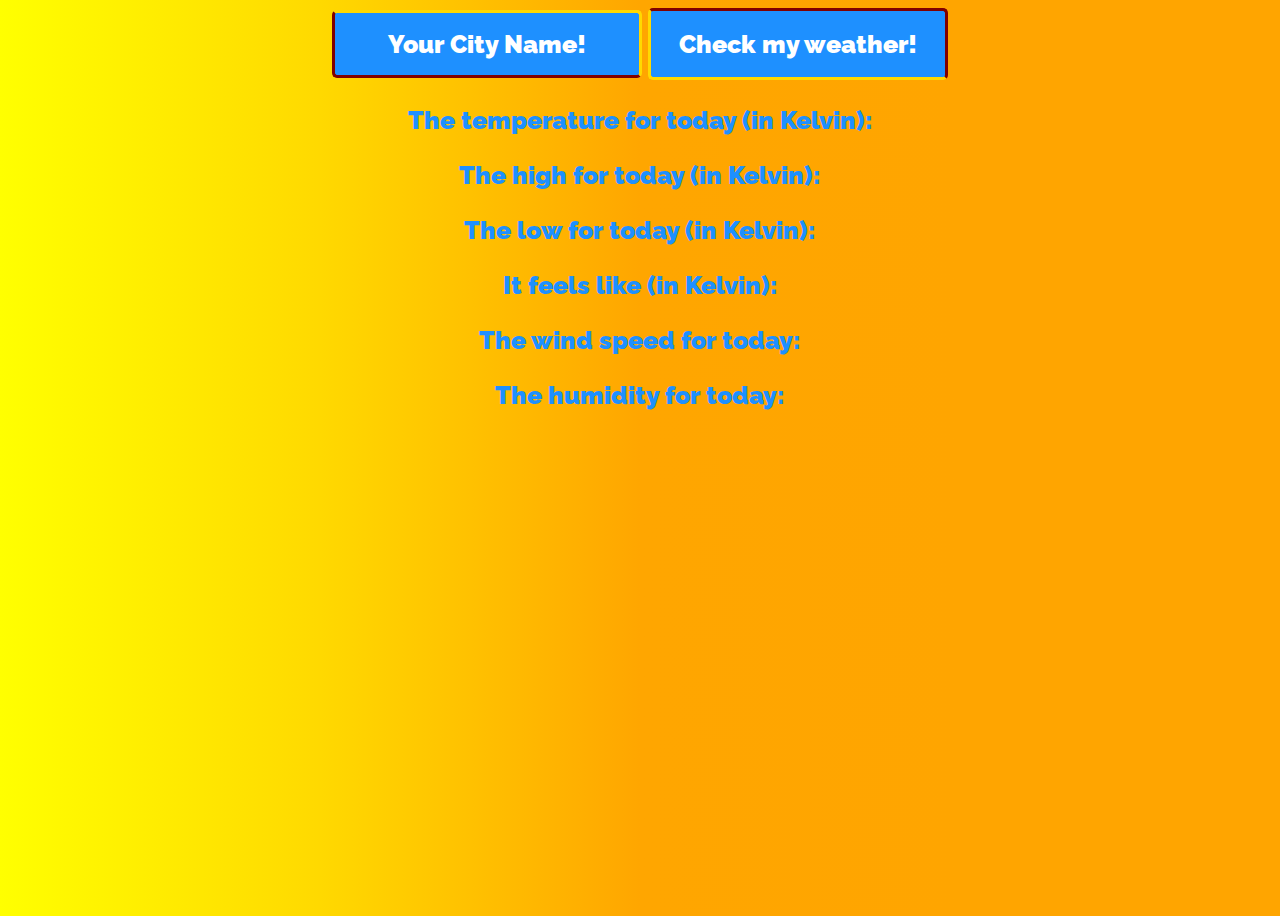
<file: Projects/APIs/index.html>
<!DOCTYPE html>
<html lang="en">

<head>
    <link rel="preconnect" href="https://fonts.googleapis.com">
    <link rel="preconnect" href="https://fonts.gstatic.com" crossorigin>
    <link href="https://fonts.googleapis.com/css2?family=Raleway&display=swap" rel="stylesheet">
    <meta charset="UTF-8">
    <meta http-equiv="X-UA-Compatible" content="IE=edge">
    <meta name="viewport" content="width=device-width, initial-scale=1.0">
    <link href="style.css" rel="stylesheet">
    <link href="icons8-weather-96.png" rel="icon">
    <title>International Weather App- Easy and Simple to use! "Because that's what we thrive for!"©</title>
</head>

<body>
    <input type="text" id="inp" placeholder="Your City Name!">
    <button onclick="check()"> Check my weather!</button>
    <p class="temp">The temperature for today (in Kelvin):</p>
    <p class="high">The high for today (in Kelvin):</p>
    <p class="low"> The low for today (in Kelvin):</p>
    <p class="feelslike"> It feels like (in Kelvin):</p>
    <p class="windspeed"> The wind speed for today:</p>
    <p class="humidity"> The humidity for today:</p>
    <script src="script.js"></script>
</body>

</html>
</file>
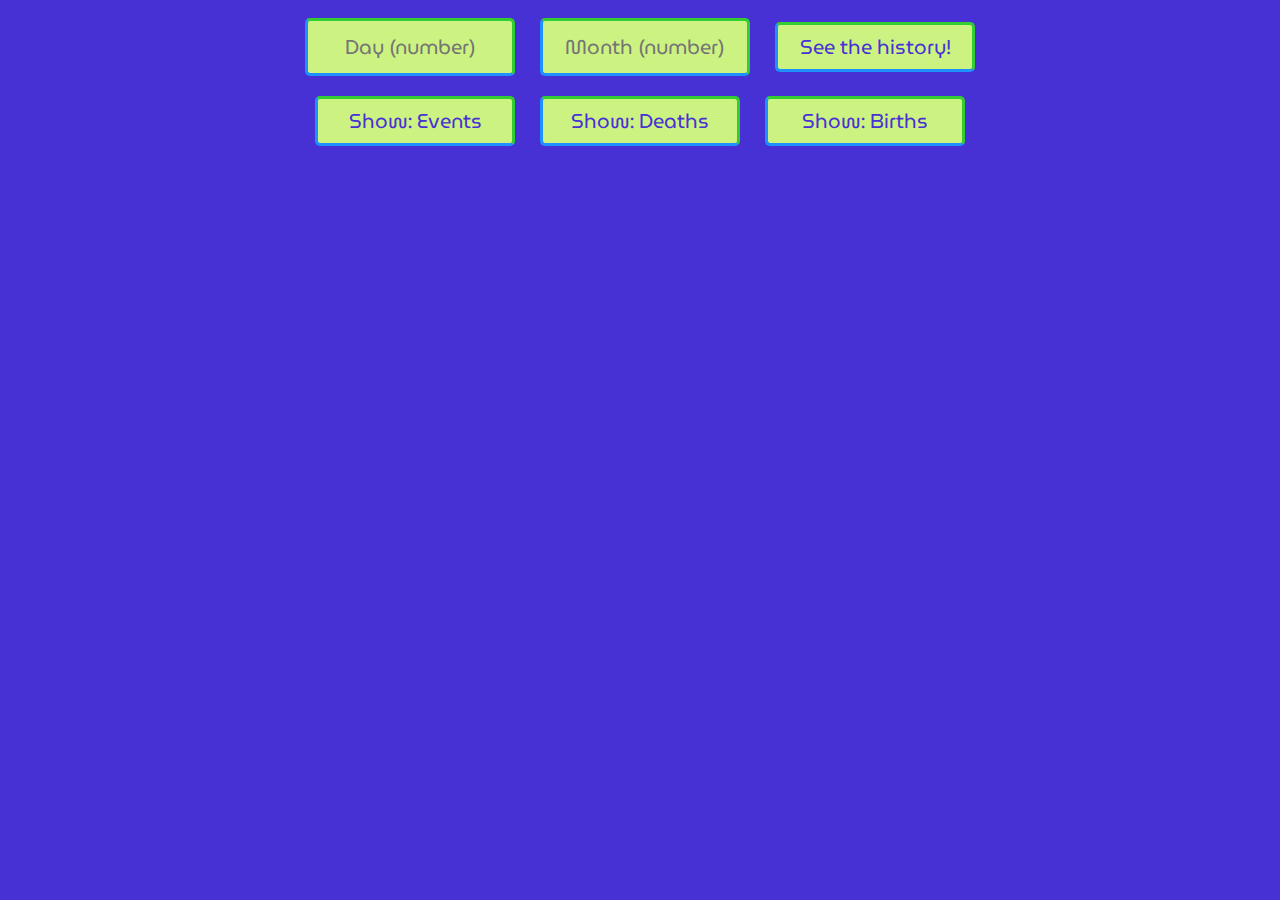
<file: Projects/Encyclopedia/index.html>
<!DOCTYPE html>
<html lang="en">

<head>
    <link rel="preconnect" href="https://fonts.googleapis.com">
    <link rel="preconnect" href="https://fonts.gstatic.com" crossorigin>
    <link href="https://fonts.googleapis.com/css2?family=MuseoModerno&family=Raleway&display=swap" rel="stylesheet">
    <meta charset="UTF-8">
    <meta http-equiv="X-UA-Compatible" content="IE=edge">
    <meta name="viewport" content="width=device-width, initial-scale=1.0">
    <link rel="stylesheet" href="style.css">
    <link rel="icon" href="icons8-book-shelf-48.png">
    <title>Online History Encyclopedia- Free and Easy to Use!</title>
</head>

<body>
    <input id="inp1" class="btns" placeholder="Day (number)" type="number">
    <input id="inp2" class="btns" placeholder="Month (number)" type="number">
    <button id="btn1" class="btns" onclick="See()"> See the history!</button>
    <br>
    <button id="events" class="btns"> Show: Events</button>
    <button id="deaths" class="btns"> Show: Deaths</button>
    <button id="births" class="btns"> Show: Births</button>
    <p id="para1"> </p>
    <script src="script.js"></script>
</body>

</html>
</file>
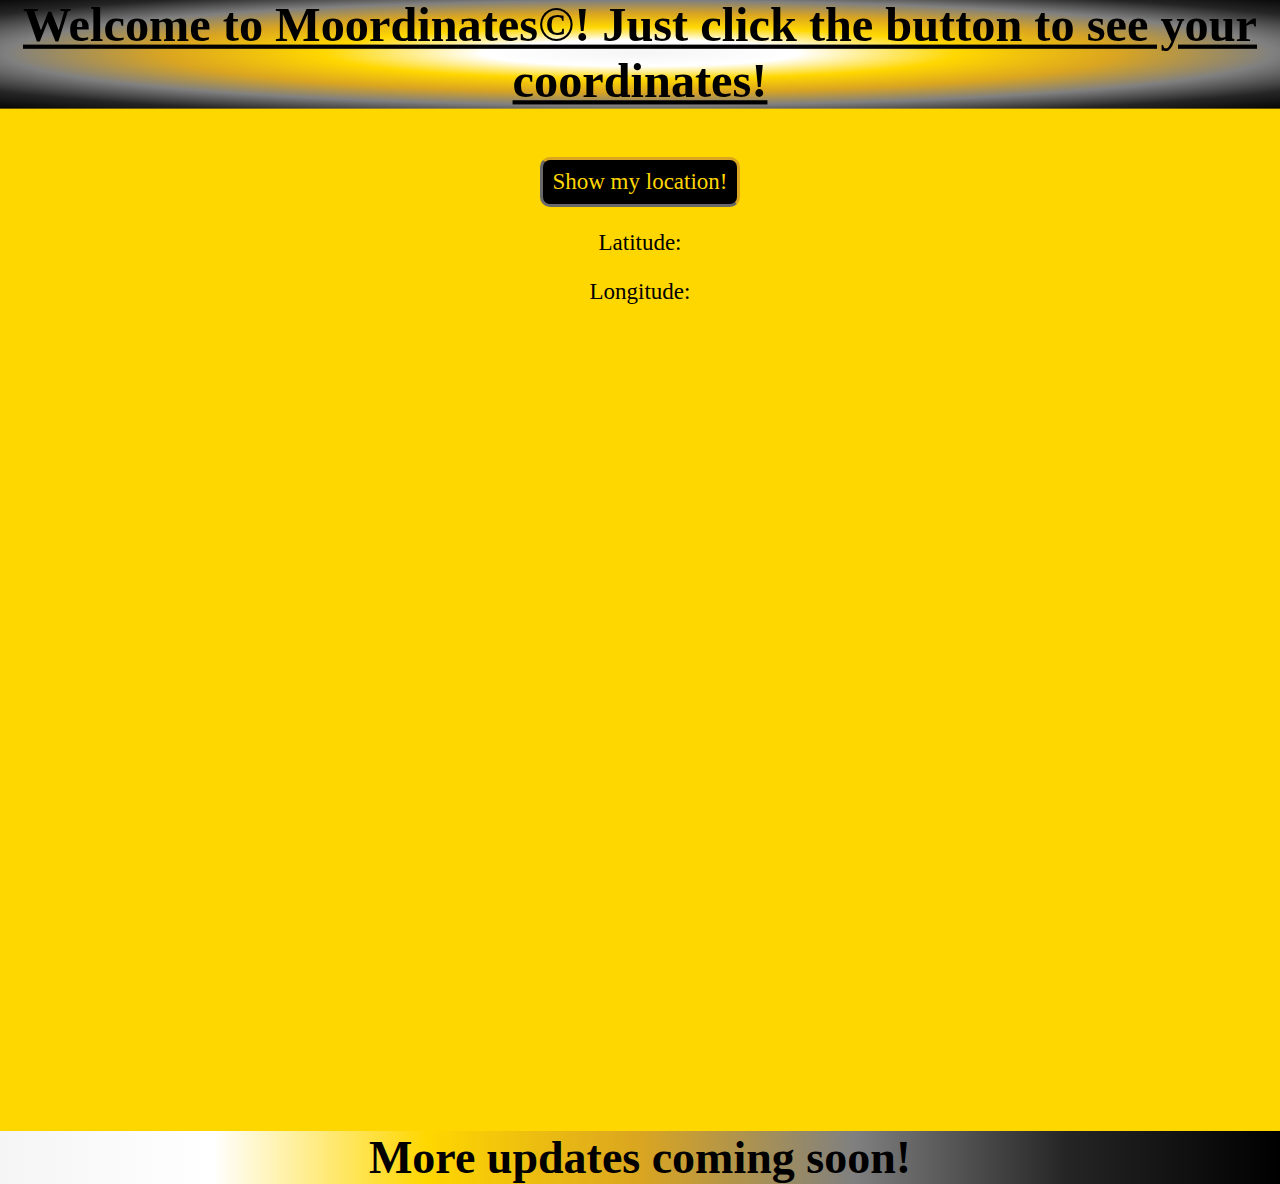
<file: Projects/Location/index.html>
<!DOCTYPE html>
<html lang="en">

<head>
    <meta charset="UTF-8">
    <meta http-equiv="X-UA-Compatible" content="IE=edge">
    <meta name="viewport" content="width=device-width, initial-scale=1.0">
    <link href="style.css" rel="stylesheet">
    <link href="icons8-map-64.png" rel=" icon">
    <title>Moordinates- easily see your coordinates!</title>
</head>

<body id="body">
    <header class="top">
        <h1 class="heading"> Welcome to Moordinates©! Just click the button to see your coordinates!</h1>
    </header>
    <button class="location" onclick="ShowLocation()"> Show my location!</button>
    <p id="lat" class="paras"> Latitude: </p>
    <p id="long" class="paras"> Longitude: </p>
    <br>
    <button class="hidemap" onclick="hidemap()">Hide Map</button>
    <button class="showmap" onclick="showmap()">Show Map</button>
    <br>
    <div class="mapdiv">
        <iframe class="maps" src="#" width="800" height="600" style="border:0;" allowfullscreen="" loading="lazy"
            id="map"></iframe>
    </div>
    <footer class="bottom">
        <h1 class="updates"> More updates coming soon!</h1>
    </footer>
    <script src=" https://ajax.googleapis.com/ajax/libs/jquery/3.1.0/jquery.min.js"></script>
    <script src="script.js"></script>
</body>

</html>
</file>
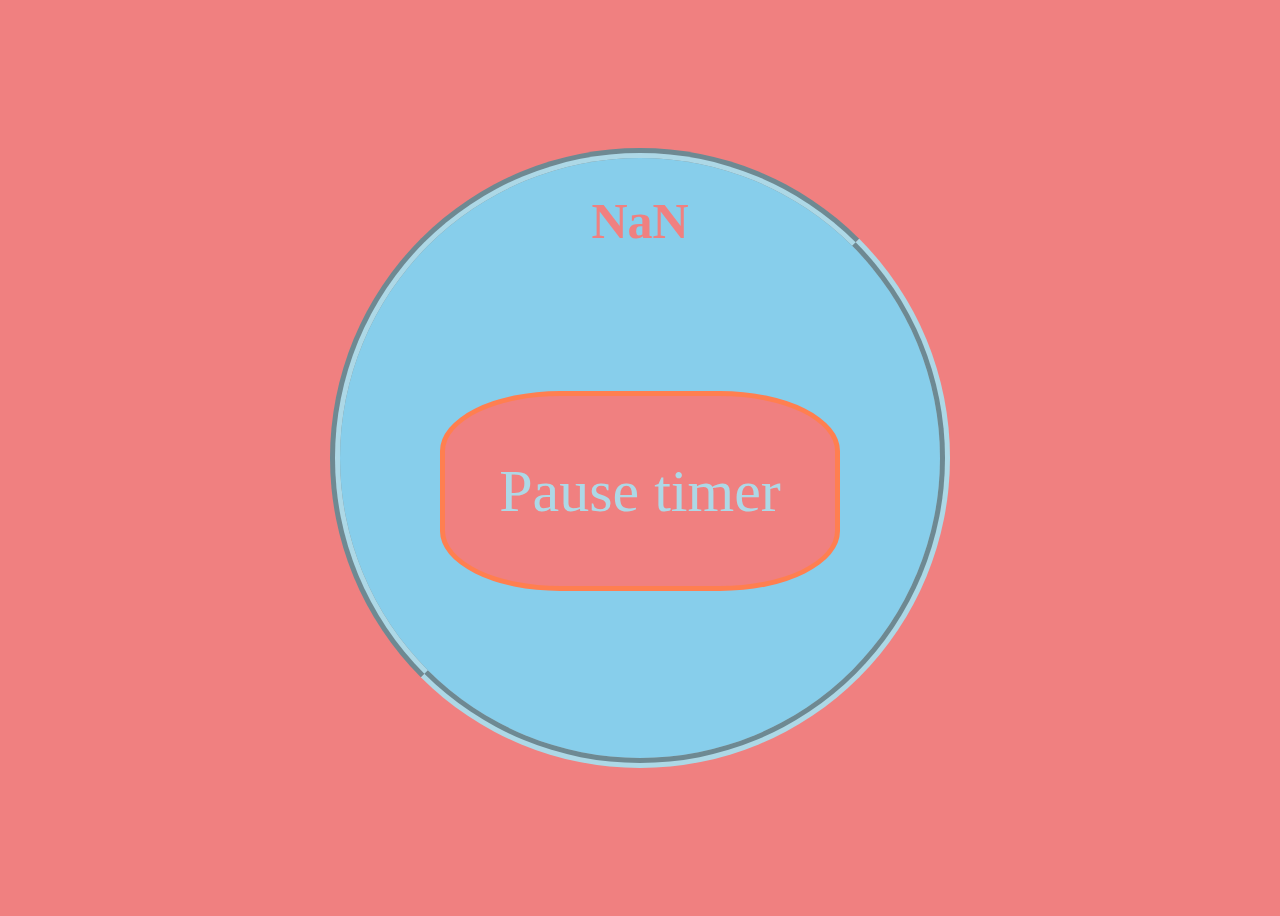
<file: Projects/Timer/index.html>
<!DOCTYPE html>
<html lang="en">

<head>
    <meta charset="UTF-8">
    <meta http-equiv="X-UA-Compatible" content="IE=edge">
    <meta name="viewport" content="width=device-width, initial-scale=1.0">
    <link rel="stylesheet" href="style.css">
    <link rel="icon" href="iconTimer.png">
    <title>Timer</title>
</head>

<body id="body">
    <div class="timerBox">
        <h1 class="timer"> </h1>
        <br>
        <br>
        <br>
        <br>
        <br>
        <br>
        <button onclick="functionPause()" class="btn1"> Pause timer</button>
        <button onclick="functionResume()" class="btn2"> Resume timer</button>
        <button onclick="functionRestart()" class="btn3"> Restart timer</button>
        <audio id="mp3" src="soundRinging.mp3"></audio>
    </div>
    <script src="https://ajax.googleapis.com/ajax/libs/jquery/3.1.0/jquery.min.js"></script>
    <script src="script.js"></script>
</body>

</html>
</file>
<file: Projects/APIs/style.css>
body{ 
    height: 100vh;
    cursor: default;
    text-align: center;
    background: linear-gradient(to right, rgb(255, 255, 0), rgb(255, 217, 0), rgb(255, 166, 0), orange, orange);
    font-family: 'Raleway', sans-serif;
    color:dodgerblue;
    font-weight: 900;
    font-size: 25px;
    overflow-y: hidden;
    overflow-x: hidden;
}
#inp{ 
    cursor: default;
    font-family: 'Raleway', sans-serif;
    color:white;
    font-weight: 900;
    height: 60px;
    width: 300px;
    text-align: center;
    border-radius: 5px;
    background-color: dodgerblue;
    border-left: 3px solid maroon;
    border-bottom: 3px solid maroon;
    border-right: 3px solid rgb(255, 217, 0);
    border-top: 3px solid rgb(255,217,0);
    transition-duration: 0.7s;
    font-size: 25px;
}
button{ 
    font-family: 'Raleway', sans-serif;
    color:white;
    font-weight: 900;
    height: 72px;
    width: 300px;
    text-align: center;
    border-radius: 5px;
    background-color: dodgerblue;
    border-right: 3px solid maroon;
    border-top: 3px solid maroon;
    border-left: 3px solid rgb(255, 217, 0);
    border-bottom: 3px solid rgb(255,217,0);
    transition-duration: 0.7s;
    font-size: 25px;
}
::placeholder{ 
    font-family: 'Raleway', sans-serif;
    color:white;
    font-weight: 900;
    font-size: 25px;
}
#inp{ 
    outline: none;
}
#inp:hover{ 
    border-right: 3px solid maroon;
    border-top: 3px solid maroon;
    border-left: 3px solid rgb(255, 217, 0);
    border-bottom: 3px solid rgb(255,217,0);
}
button:hover{ 
    border-left: 3px solid maroon;
    border-bottom: 3px solid maroon;
    border-right: 3px solid rgb(255, 217, 0);
    border-top: 3px solid rgb(255,217,0);
}
p{ 
    transition-duration: 0.5s;
}
p:hover{ 
    text-decoration: underline;
    color: maroon;
    transform: scale(1.2);
}
</file>
<file: Projects/Encyclopedia/style.css>
body{ 
background-color: #4831D4;
color: #CCF381;
font-family: 'MuseoModerno', cursive;
font-size: 20px;
overflow-x: hidden;
text-align: center;
cursor: default;
}
.btns{ 
height: 50px;
width: 200px;
font-size: 20px;
background-color: #CCF381;
color: #4831D4;
font-family: 'MuseoModerno', cursive;
margin: 10px;
text-align: center;
border-radius: 5px;
border-left: 3px solid dodgerblue;
border-bottom: 3px solid dodgerblue;
border-right: 3px solid limegreen;
border-top: 3px solid limegreen;
transition-duration: 0.5s;
}
input{ 
    outline: none;
}
::placeholder{ 
    text-align: center;
}
input[type="number"] {
    -webkit-appearance: textfield;
       -moz-appearance: textfield;
            appearance: textfield;
}

  input[type=number]::-webkit-inner-spin-button, 
  input[type=number]::-webkit-outer-spin-button { 
    -webkit-appearance: none;
}
#para1{ 
transition-duration: 0.5s;
font-weight: 900;
}
#para1:hover{
    text-decoration: underline;
    transform: scale(0.995);
    font-weight: 100;
}
.btns:hover{ 
    border-right: 3px solid dodgerblue;
border-top: 3px solid dodgerblue;
border-left: 3px solid limegreen;
border-bottom: 3px solid limegreen;
}
</file>
<file: Projects/Location/style.css>
.location{ 
    background-color: black;
    color: gold;
    height: 50px;
    width: 200px;
    font-family: cursive;
    font-size: 23px;
    border-radius: 10px;
    border-top: 3px solid goldenrod;
    border-right: 3px solid goldenrod;
    border-left: 3px solid dimgrey;
    border-bottom: 3px solid dimgrey;
    cursor: pointer;
    transition-duration: 0.5s;
    margin-top: 20px;
}
#body{ 
    background-color: gold;
    font-family: cursive !important;
    font-size: 23px;
    cursor:default;
    text-align: center;
    height: 100vh;
    width: 100vw;
    overflow-x:hidden !important;
    margin: 0;
}
.paras:hover{ 
transform: scale(1.2);
text-decoration: underline;
}
.paras{ 
    transition-duration: 0.3s;
}
.location:hover{ 
    border-left: 3px solid goldenrod;
    border-bottom: 3px solid goldenrod;
    border-top: 3px solid dimgrey;
    border-right: 3px solid dimgrey;
    transform: scale(0.985);
    color: rgb(238, 255, 0);
    background-color: rgb(41, 41, 41);
}
.maps{ 
    border-radius: 5%;
    background-color: black;
    margin:0;
    /* Can't add border???? */
}
.mapdiv{
    overflow:hidden;
    padding-bottom:56.25%;
    position:relative;
    height:0;
    margin:0;
}
.heading{ 
    font-weight: 900;
    transition-duration: 0.5s;
    background:radial-gradient(whitesmoke, white, gold, goldenrod, grey, rgb(37, 37, 37), black);
    color:black;
    width: 100%;
    margin-top: 0;
}
.heading:hover{ 
    text-decoration: underline;
    transform:scale(1.05);
}
.updates{ 
    font-weight: 900;
    transition-duration: 0.5s;
    background:linear-gradient(to right, whitesmoke, white, gold, goldenrod, grey, rgb(37, 37, 37), black);
    color:black;
    width: 100%;
    margin-bottom: 0;
}
.updates:hover{ 
    text-decoration: underline;
    transform:scale(1.05);
}
.hidemap{ 
    background-color: black;
    color: gold;
    height: 50px;
    width: 200px;
    font-family: cursive;
    font-size: 23px;
    border-radius: 10px;
    border-top: 3px solid goldenrod;
    border-right: 3px solid goldenrod;
    border-left: 3px solid dimgrey;
    border-bottom: 3px solid dimgrey;
    cursor: pointer;
    transition-duration: 0.5s;
    margin:0;
    margin-bottom: 20px;
}
.showmap{ 
    background-color: black;
    color: gold;
    height: 50px;
    width: 200px;
    font-family: cursive;
    font-size: 23px;
    border-radius: 10px;
    border-top: 3px solid goldenrod;
    border-right: 3px solid goldenrod;
    border-left: 3px solid dimgrey;
    border-bottom: 3px solid dimgrey;
    cursor: pointer;
    transition-duration: 0.5s;
    margin:0;
    margin-bottom: 20px;
}
.hidemap:hover{ 
    border-left: 3px solid goldenrod;
    border-bottom: 3px solid goldenrod;
    border-top: 3px solid dimgrey;
    border-right: 3px solid dimgrey;
    transform: scale(0.985);
    color: rgb(238, 255, 0);
    background-color: rgb(41, 41, 41);
}
.showmap:hover{ 
    border-left: 3px solid goldenrod;
    border-bottom: 3px solid goldenrod;
    border-top: 3px solid dimgrey;
    border-right: 3px solid dimgrey;
    transform: scale(0.985);
    color: rgb(238, 255, 0);
    background-color: rgb(41, 41, 41);
}
</file>
<file: Projects/Timer/style.css>
body{ 
    height: 100vh;
    text-align: center;
    background-color:lightcoral;
    color: lightblue;
    font-family:fantasy;
    display: flex;
    justify-content: center;
    align-items: center;
    overflow-x: hidden;
    overflow-y: hidden;
    cursor: default;
}
.timerBox{ 
    border: 10px groove lightblue;
    background-color: skyblue;
    border-radius: 50%;
    height: 600px;
    width: 600px;
    text-align: center;
    color: lightcoral;
}
.timer{ 
    text-align: center;
    transition-duration: 0.5s;
    font-size: 50px;
}
.timer:hover{ 
    text-decoration: underline;
    transform: scale(1.2);
}
.btn1{ 
    height: 200px;
    width: 400px;
    border-radius: 30%;
    font-family: fantasy;
    background-color: lightcoral;
    color: lightblue;
    font-size: 60px;
    text-align: center;
    transition-duration: 0.3s;
    border: 5px solid coral;
}
.btn1:hover{ 
    text-decoration: underline;
    background-color: coral;
    border: 5px solid lightcoral;
}
.btn1:active{ 
    transform: scale(0.99);
}
.btn2{ 
    height: 200px;
    width: 400px;
    border-radius: 30%;
    font-family: fantasy;
    background-color: lightcoral;
    color: lightblue;
    font-size: 60px;
    text-align: center;
    transition-duration: 0.3s;
    border: 5px solid coral;
}
.btn2:hover{ 
    text-decoration: underline;
    background-color: coral;
    border: 5px solid lightcoral;
}
.btn2:active{ 
    transform: scale(0.99);
}
.btn3{ 
    height: 200px;
    width: 400px;
    border-radius: 30%;
    font-family: fantasy;
    background-color: lightcoral;
    color: lightblue;
    font-size: 60px;
    text-align: center;
    transition-duration: 0.3s;
    border: 5px solid coral;
}
.btn3:hover{ 
    text-decoration: underline;
    background-color: coral;
    border: 5px solid lightcoral;
}
.btn3:active{ 
    transform: scale(0.99);
}
</file>
